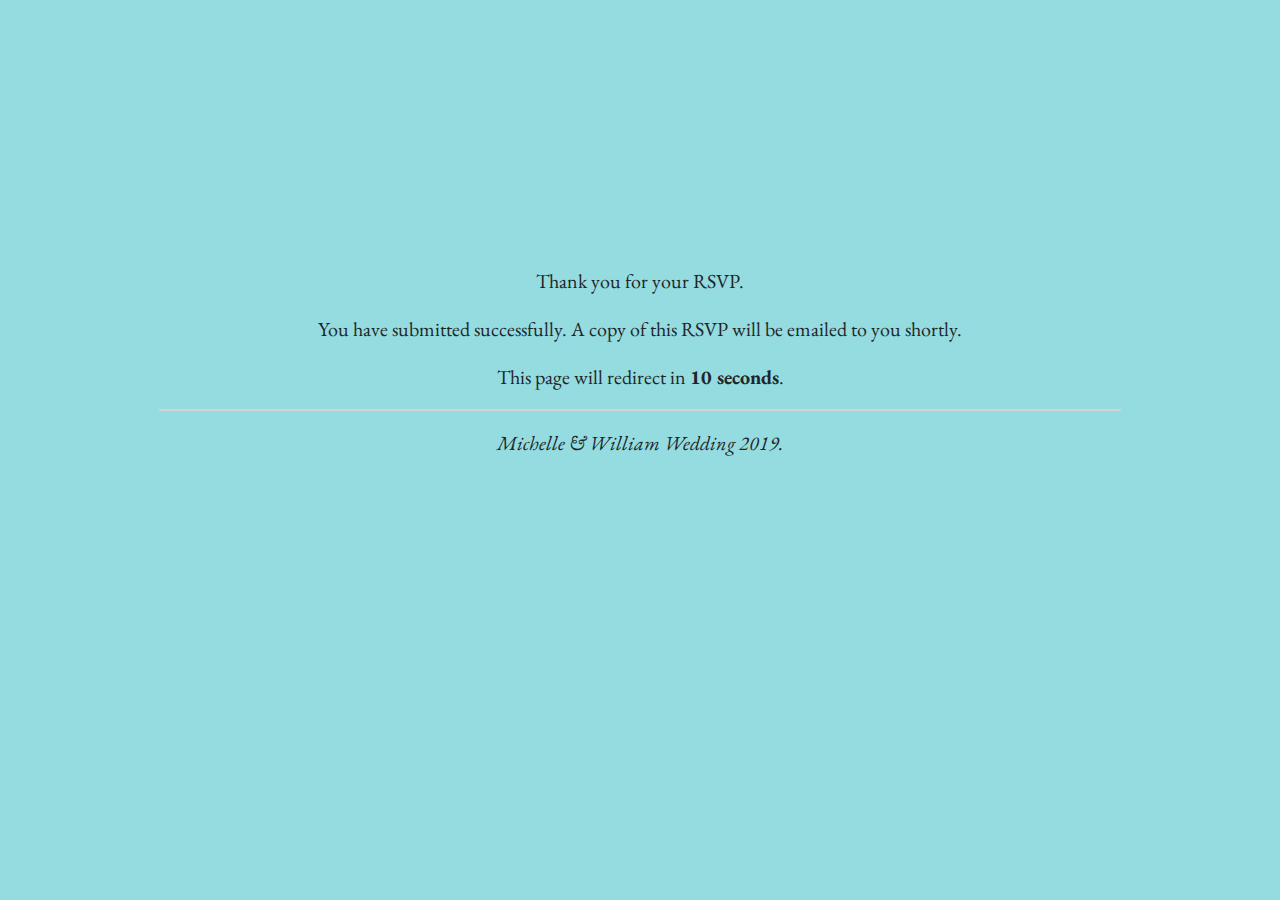
<file: redirect.html>
<!doctype html>
<html lang="en">

<head>
    <!-- Required meta tags -->
    <meta charset="utf-8">
    <meta name="viewport" content="width=device-width, initial-scale=1, maximum-scale=1, minimum-scale=1, shrink-to-fit=no">
    <meta name="description" content="Michelle and William 2019 Wedding Website">
    <meta property="og:title" content="Michelle and William 2019" />
    <meta property="og:url" content="https://willandmich19.github.io/" />
    <meta property="og:description" content="Michelle and William 2019 Wedding Website">
    <meta property="og:image" content="images/link_preview_image.jpg">
    <meta property="og:type" content="website" />
    <meta property="og:locale" content="en_US" />
    <meta name="author" content="William Wong">

    <!-- Optional JavaScript -->
    <!-- jQuery first, then Popper.js, then Bootstrap JS -->
    <script src="https://code.jquery.com/jquery-3.1.1.min.js"></script>
    <script src="https://cdnjs.cloudflare.com/ajax/libs/popper.js/1.14.7/umd/popper.min.js" integrity="sha384-UO2eT0CpHqdSJQ6hJty5KVphtPhzWj9WO1clHTMGa3JDZwrnQq4sF86dIHNDz0W1"
        crossorigin="anonymous"></script>
    <script src="https://stackpath.bootstrapcdn.com/bootstrap/4.3.1/js/bootstrap.min.js" integrity="sha384-JjSmVgyd0p3pXB1rRibZUAYoIIy6OrQ6VrjIEaFf/nJGzIxFDsf4x0xIM+B07jRM"
        crossorigin="anonymous"></script>
    <script src="js/jquery-ui.min.js"></script>

    <!-- Custom JavaScript (If any) -->
    <script src="js/redirect.js"></script>

    <!-- Bootstrap CSS -->
    <link rel="stylesheet" href="https://stackpath.bootstrapcdn.com/bootstrap/4.3.1/css/bootstrap.min.css" integrity="sha384-ggOyR0iXCbMQv3Xipma34MD+dH/1fQ784/j6cY/iJTQUOhcWr7x9JvoRxT2MZw1T"
        crossorigin="anonymous">

    <!-- Custom CSS (If any) -->
    <link rel="stylesheet" type="text/css" href="css/custom_styles.css" />
    <link rel="stylesheet" type="text/css" href="css/jquery-ui.min.css" />

    <link rel="apple-touch-icon" sizes="57x57" href="images/apple-icon-57x57.png">
    <link rel="apple-touch-icon" sizes="60x60" href="images/apple-icon-60x60.png">
    <link rel="apple-touch-icon" sizes="72x72" href="images/apple-icon-72x72.png">
    <link rel="apple-touch-icon" sizes="76x76" href="images/apple-icon-76x76.png">
    <link rel="apple-touch-icon" sizes="114x114" href="images/apple-icon-114x114.png">
    <link rel="apple-touch-icon" sizes="120x120" href="images/apple-icon-120x120.png">
    <link rel="apple-touch-icon" sizes="144x144" href="images/apple-icon-144x144.png">
    <link rel="apple-touch-icon" sizes="152x152" href="images/apple-icon-152x152.png">
    <link rel="apple-touch-icon" sizes="180x180" href="images/apple-icon-180x180.png">
    <link rel="icon" type="image/png" sizes="192x192"  href="images/android-icon-192x192.png">
    <link rel="icon" type="image/png" sizes="32x32" href="images/favicon-32x32.png">
    <link rel="icon" type="image/png" sizes="96x96" href="images/favicon-96x96.png">
    <link rel="icon" type="image/png" sizes="16x16" href="images/favicon-16x16.png">
    <meta name="msapplication-TileColor" content="#ffffff">
    <meta name="msapplication-TileImage" content="images/ms-icon-144x144.png">
    <meta name="theme-color" content="#ffffff">

    <title>Michelle & William Wedding 2019</title>
</head>

<body data-offset="50">

    <!-- Main section with time counter (Home) -->
    <section id="redirect" class="redirect">
        <aside class="redirect_frame">
            <p><span class="no-widow">Thank you</span> for <span class="no-widow">your RSVP.</span></p> 
            <p><span class="no-widow">You have</span> submitted successfully. A copy of this RSVP will be emailed to <span class="no-widow">you shortly.</span></p> 
            <p><span class="no-widow">This page</span> will redirect in <span class="no-widow"><span id="countdown"><strong>10 seconds</strong>.</span></span></p>
            <hr />
            <p><em><span class="no-widow">Michelle &</span> William <span class="no-widow"></span>Wedding 2019.</span></em></p> 
        </aside>
    </section>

</body>

</html>
</file>
<file: css/custom_styles.css>
@import url('https://fonts.googleapis.com/css?family=EB+Garamond:medium,mediumitalic,extra-bold,extra-bolditalic');
@import url('https://fonts.googleapis.com/css?family=Great+Vibes');
@import url('https://fonts.googleapis.com/css?family=Work+Sans:400,700');

/* Base styling */
body { 
    position: relative;
}

p, a, dd {
    font-family: 'EB Garamond', serif;
    font-size: 1.25rem;
    line-height: 2rem;
}

hr {
    border: 1px solid #D3D3D3; 
    width: 80%;
}

header {
    position: fixed;
    top: 0;
    right: 0;
    left: 0;
    z-index: 1020;
}

details {
    display: inline-block;
}

details > p {
    margin-top: 0.5rem;
    font-size: 1rem;
    line-height: 1.35rem;
}

summary {
    outline: none;
}

summary > p {
    font-size: 1rem;
    line-height: 1.15rem;
    display: inline;
}

figcaption > p {
    color: #A0A0A0;
}

label {
    font-family: 'EB Garamond', serif;
    font-size: 1.25rem;
    line-height: 2rem; 
    font-weight: bold;
}

/* Global Custom Styles */
.no-widow {
    display: inline-block;
}

.error {
    font-size: 1rem;
    line-height: 1.25rem;
    margin: 0.15rem;
}

.hidden {
    visibility: hidden;
    display: none;
}

#submitModal {
    padding: 0 20px;
}

.underline {
    text-decoration: underline;
}

ol li {
    font-weight: bold;
}

ol li>p {
    font-weight: normal;
}

/* *********************** Navigation ************************ */
.custom_navbarbg-blue {
    background-color: #037D9A;
}

#headerNavbar {
    padding: 0;
}

#topnavigation .nav-link {
    color: #FFF;
}

#topnavigation .active {
    background-color: #FFF;
}

#topnavigation .nav-link.active {
    font-weight: bold;
    color: black;
}

/* *********************** Home ************************ */
.home {
    background-image:url('../images/home_image01.jpg');
    background-repeat: no-repeat;
    background-size: cover;
    background-position: top;
    height: 800px;
    width: 100%;
    margin-top: 48px;
}

.home_frame {
    padding: 40px;
    text-align: center;
    position: relative;
    top: 55%;
    bottom: 25%;
}

.home_h1 {
    font-family: 'EB Garamond', serif;
    font-size: 2rem;
    font-weight: bold;
    color: #FFF;
    letter-spacing: 0.25rem;
    background-color: rgba(128,128,128, 0.4);
    display: inline;
    line-height: normal;
}

.home_nonfancyfont_h1 {
    font-family: 'EB Garamond', serif;
    font-size: 1.5rem;
    letter-spacing: 0;
    color: #FFF;
}

.home_nonfancyfont_h1_block {
    display: inline;
    font-size: 1.5rem;
}

.home_h2 {
    font-family: 'EB Garamond', serif;
    text-transform: uppercase;
    font-size: 3.75rem;
    color: #FFF;
    letter-spacing: 0.5rem;
    font-weight: bold;
    background-color: rgba(128,128,128, 0.7);
    display: inline;
    line-height: normal;
}

.home_h3 {
    font-family: 'EB Garamond', serif;
    text-transform: uppercase;
    font-size: 1.75rem;
    color: #FFF;
    letter-spacing: 0.15rem;
    background-color: rgba(128,128,128, 0.4);
    display: inline;
    line-height: normal;
}

/* *********************** Info ************************ */
.info {
    height: 100%;
    width: auto;
    padding: 100px 50px;
    background-color: #94DCE0;
    position: relative;
}

.info:before {
    background: linear-gradient(-45deg, #94DCE0 8px, transparent 0), linear-gradient(45deg, #94DCE0 8px, transparent 0);
    background-position: left-bottom;
    background-repeat: repeat-x;
    background-size: 16px 16px;
    content: " ";
    display: block;
    position: absolute;
    top: -16px;
    left: 0px;
    width: 100%;
    height: 16px;
}

.info:after {
    background: linear-gradient(-45deg, #FFF 8px, transparent 0), linear-gradient(45deg, #FFF 8px, transparent 0);
    background-position: left-bottom;
    background-repeat: repeat-x;
    background-size: 16px 16px;
    content: " ";
    display: block;
    position: absolute;
    bottom: 0;
    left: 0px;
    width: 100%;
    height: 16px;
}

.info_frame {
    width: 60%;
    padding: 40px;
    text-align: center;
    position: relative;
    top: 25%;
    bottom: 25%;
    margin: 0 auto;
}

.info_frame p {
    text-align: left;
    margin-top: 1rem;
}

.info_fancyfont {
    font-family: 'Great Vibes', cursive;
    font-size: 3rem;
    line-height: 3.25rem;
    text-align: center;
}

.info_weddingdate {
    font-family: 'EB Garamond', serif;
    font-size: 1.75rem;
    line-height: 2rem;
    text-align: center;
    font-weight: bold;
}

/* *********************** Crew ************************ */
.crew {
    height: 100%;
    width: auto;
    padding: 100px 50px;
    text-align: center;
    position: relative;
}

.crew:before {
    background: linear-gradient(-45deg, #FFF 8px, transparent 0), linear-gradient(45deg, #FFF 8px, transparent 0);
    background-position: left-bottom;
    background-repeat: repeat-x;
    background-size: 16px 16px;
    content: " ";
    display: block;
    position: absolute;
    top: -16px;
    left: 0px;
    width: 100%;
    height: 16px;
}

.crew:after {
    background: linear-gradient(-45deg, #94DCE0 8px, transparent 0), linear-gradient(45deg, #94DCE0 8px, transparent 0);
    background-position: left-bottom;
    background-repeat: repeat-x;
    background-size: 16px 16px;
    content: " ";
    display: block;
    position: absolute;
    bottom: 0;
    left: 0px;
    width: 100%;
    height: 16px;
}

.crew_fancyfont {
    font-family: 'Great Vibes', cursive;
    font-size: 3rem;
    line-height: 3.25rem;
}


.d-flex {
    width: 60%;
    margin: 0 auto;
}

.flex-item:not(:first-of-type) {
    flex: 0 0 50%;
    text-align: left;
    margin: 0;
}

.flex-item:first-of-type {
    flex: 0 0 100%;
    text-align: left;
    margin: 0;
}

.flex-item h2 {
    font-family: 'EB Garamond', serif;
    font-size: 1.75rem;
    line-height: 2rem;
    font-weight: bold;
}

.flex-item:nth-of-type(even) {
    border-right-width: 2px;
    border-left-width: 0;
    border-top-width: 0;
    border-bottom-width: 0;
    border-style: solid;
    border-color: #037D9A;
}

.flex-item:nth-of-type(2) {
    padding: 3rem 1rem 1rem 1rem;
    border-right-width: 2px;
    border-left-width: 0;
    border-top-width: 0;
    border-bottom-width: 0;
    border-style: solid;
    border-image: linear-gradient(to bottom, rgba(3,125,154,0) 0%, rgba(3,125,154,1) 30%, rgba(3,125,154,1) 100%) 1 100%; 
}

.flex-item:nth-of-type(3) {
    padding: 3rem 1rem 0rem 1rem;
    border-left-width: 1px;
    border-right-width: 0;
    border-top-width: 0;
    border-bottom-width: 0;
    border-style: solid;
    border-image: linear-gradient(to bottom, rgba(3,125,154,0) 0%, rgba(3,125,154,1) 30%, rgba(3,125,154,1) 100%); 
}

.flex-item:nth-last-of-type(2) {
    padding: 1rem 1rem 3rem 1rem;
    border-right-width: 2px;
    border-left-width: 0;
    border-top-width: 0;
    border-bottom-width: 0;
    border-style: solid;
    border-image: linear-gradient(to bottom, rgba(3,125,154,1) 0%, rgba(3,125,154,1) 70%, rgba(3,125,154,0) 100%) 1 100%; 
}

.figure-img {
    width: 100%;
    height: auto;
    display: block;
}

/* *********************** Locations ************************ */
.locations {
    height: 100%;
    width: auto;
    padding: 100px 50px;
    background-color: #94DCE0;
}

.locations_frame {
    width: 60%;
    margin: 0 auto;
}

.locations_frame:nth-of-type(1) {
    padding: 40px 40px 20px 40px;
}

.locations_frame:nth-of-type(2) {
    padding: 20px 40px 40px 40px;
}

.locations_fancyfont {
    font-family: 'Great Vibes', cursive;
    font-size: 3rem;
    line-height: 3.25rem;
    text-align: center;
}

.locations h2 {
    font-family: 'EB Garamond', serif;
    font-size: 1.75rem;
    line-height: 2rem;
    font-weight: bold;
}

.locations li p {
    margin: 0;
}

#church_map {
    width: 100%;
    height: 400px;
    display: block;
    margin: 1rem 0;
}

/* *********************** RSVP ************************ */
.rsvp {
    height: 100%;
    width: auto;
    padding: 100px 50px;
    position: relative;
}

.rsvp:before {
    background: linear-gradient(-45deg, #FFF 8px, transparent 0), linear-gradient(45deg, #FFF 8px, transparent 0);
    background-position: left-bottom;
    background-repeat: repeat-x;
    background-size: 16px 16px;
    content: " ";
    display: block;
    position: absolute;
    top: -16px;
    left: 0px;
    width: 100%;
    height: 16px;
}

.rsvp:after {
    background: linear-gradient(-45deg, #94DCE0 8px, transparent 0), linear-gradient(45deg, #94DCE0 8px, transparent 0);
    background-position: left-bottom;
    background-repeat: repeat-x;
    background-size: 16px 16px;
    content: " ";
    display: block;
    position: absolute;
    bottom: 0;
    left: 0px;
    width: 100%;
    height: 16px;
}

.rsvp_fancyfont {
    font-family: 'Great Vibes', cursive;
    font-size: 3rem;
    line-height: 3.25rem;
    text-align: center;
}

.rsvp_frame {
    width: 60%;
    margin: 0 auto;
    padding: 40px;
}

.nav-tabs .nav-item {
    flex-basis: 0;
    flex-grow: 1;
    text-align: center;
}

.tab-content {
    padding: 1rem;
    border-left: 1px;
    border-right: 1px;
    border-bottom: 1px;
    border-style: solid;
    border-color: #ced4da;
    border-top: 0;
}

.nav-tabs {
    border-bottom: 1px solid #ced4da !important;
}

.nav-link {
    font-size: 1.25rem;
    line-height: 2rem;
}

.nav-link.active {
    border-color: #ced4da #ced4da #FFF !important;
    font-weight: bold;
    background-color: #94DCE0 !important;
}

#rsvpYes:active, #rsvpNo:active {
    background-color: #94DCE0;
}

#rsvpYes:hover, #rsvpNo:hover, #inputSubmitYes:hover, #inputSubmitNo:hover, #buttonClose:hover {
    background-color: #94DCE0;
    color: #000;
    font-weight: bold;
}

#inputSubmitYes, #inputSubmitNo, #buttonClose {
    border-color: #ced4da;
    font-family: 'EB Garamond', serif;
    font-size: 1.25rem;
    line-height: 2rem; 
    font-weight: bold;
}

.nav-link {
    color: #037D9A;
}

.rsvp_h2 {
    font-family: 'EB Garamond', serif;
    font-size: 1.25rem;
    line-height: 2rem; 
    font-weight: bold;
    display: inline;
}

.rsvp li p {
    margin: 0;
}

.btn-disabled {
    pointer-events: none;
    opacity: 0.5;
    filter: alpha(opacity=50);
}

.smalltext {
    text-align: center;
    font-size: 1rem;
    line-height: 1.5rem;
}

#submitMessage p {
    margin: 0.5em 0;
}

.formframe {
    width: 100%;
    height: 1200px;
    overflow: hidden;
}

/* *********************** Footer ************************ */
.footer {
    height: 200px;
    width: auto;
    padding: 85px 50px;
    background-color: #94DCE0;
}

#weddingdatecountdown {
    font-style: italic;
    font-family: 'EB Garamond', serif;
    font-size: 1.5rem;
    line-height: 2rem;
    text-align: center;
}

/* ********************** Redirect *********************** */
.redirect {
    background-color: #94DCE0;
    width: 100%;
    height: 100vh;
}

.redirect_frame {
    padding: 40px;
    text-align: center;
    position: relative;
    top: 25%;
    bottom: 25%;
}

@media only screen and (max-width: 992px) {
    /* *********************** Navigation ************************ */
    #headerNavbar > .navbar-toggler {
        margin: .25rem;
    } 
    
    /* *********************** Home ************************ */

    /* *********************** Info ************************ */
    .info_frame {
        width: 70%;
    }

    /* *********************** Crew ************************ */
    .d-flex {
        width: 70%;
    }

    /* *********************** Locations ************************ */
    .locations_frame {
        width: 70%;
    }

    /* *********************** RSVP ************************ */
    .rsvp_frame {
        width: 70%;
    }
}

/* Custom */
@media only screen and (max-width: 900px) {
    
}

@media only screen and (max-width: 767px) {

}

@media only screen and (max-width: 599px) {
    /* *********************** Home ************************ */
    .home_frame {
        top: 30%;
        padding: 10px;
    }

    .home_nonfancyfont_h1_block {
        display: block;
    }

    .home_nonfancyfont_h1{
        display: inline;
        background-color: rgba(128,128,128, 0.4);
    }

    .home_h2 {
        font-size: 2.75rem;
    }

    /* *********************** Info ************************ */
    .info_frame {
        width: 100%;
        padding: 1rem;
    }

    /* *********************** Crew ************************ */
    .d-flex {
        width: 100%;
    }

    .flex-item:not(:first-of-type) {
        flex: 0 0 100%;
        margin: 0.5rem 0;
    }

    .flex-item:first-of-type {
        margin: 0.5rem 0;
    }

    .flex-item:nth-of-type(even) {
        border-top-width: 2px;
        border-right-width: 0; 
    }

    .flex-item:nth-of-type(2) {
        border-top-width: 2px;
        border-right-width: 0;
        border-style: solid;
        border-color: #037D9A;
        border-image: none; 
    }
    
    .flex-item:nth-of-type(3) {
        border: 0;
        padding: 1rem;
    }

    .flex-item:nth-last-of-type(2) {
        border-top-width: 2px;
        border-right-width: 0;
        border-style: solid;
        border-color: #037D9A;
        border-image: none;
    }

    /* *********************** Locations ************************ */
    .locations_frame {
        width: 100%;
    }

    .locations_frame:nth-of-type(n) {
        padding: 1rem;
    }

     /* *********************** RSVP ************************ */
     .rsvp_frame {
        width: 100%;
        padding: 1rem;
    }

    .formframe {
        width: 110%;
        height: 1350px;
        margin: 0 0 0 -5%;
    }

}
</file>
